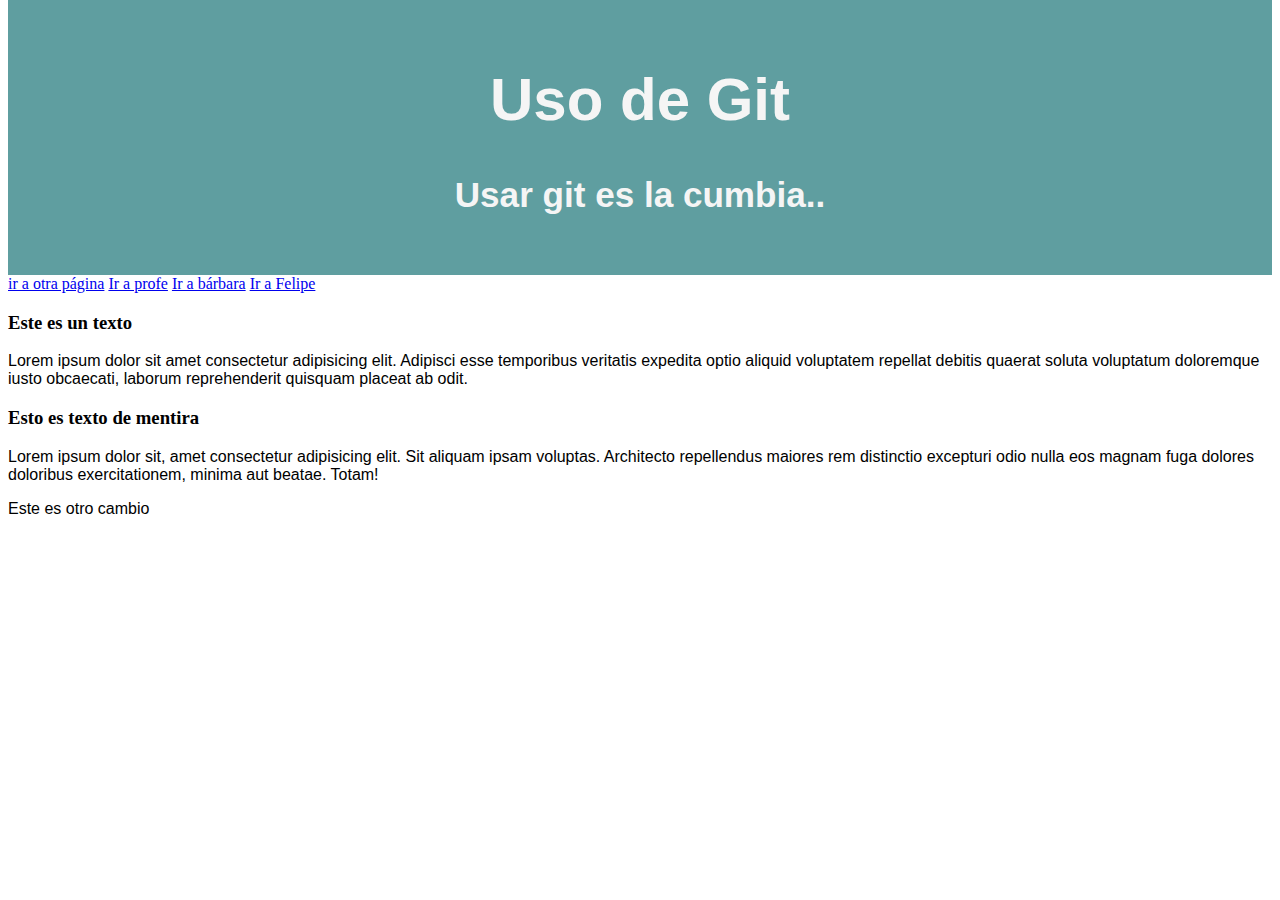
<file: index.html>
<!DOCTYPE html>
<html lang="es">

<head>
    <meta charset="UTF-8">
    <meta name="viewport" content="width=device-width, initial-scale=1.0">
    <title>Ejemplo Git</title>
    <link rel="stylesheet" href="css/estilo.css">
</head>

<body>
    <div class="header">
        <h1>Uso de Git</h1>
        <h3>Usar git es la cumbia..</h3>
    </div>

    <a href="otrapagina.html">ir a otra página</a>
    <a href="profe.html">Ir a profe</a>
    <a href="barbara.html">Ir a bárbara</a>
    <a href="felipe.html">Ir a Felipe</a>
    <h3>Este es un texto</h3>
    <p>Lorem ipsum dolor sit amet consectetur adipisicing elit. Adipisci esse temporibus veritatis expedita optio
        aliquid voluptatem repellat debitis quaerat soluta voluptatum doloremque iusto obcaecati, laborum reprehenderit
        quisquam placeat ab odit.</p>
    
    <h3>Esto es texto de mentira</h3>
    <p>Lorem ipsum dolor sit, amet consectetur adipisicing elit. Sit aliquam ipsam voluptas. Architecto repellendus
        maiores rem distinctio excepturi odio nulla eos magnam fuga dolores doloribus exercitationem, minima aut beatae.
        Totam!</p>
    <p>Este es otro cambio</p>

    
</body>

</html>
</file>
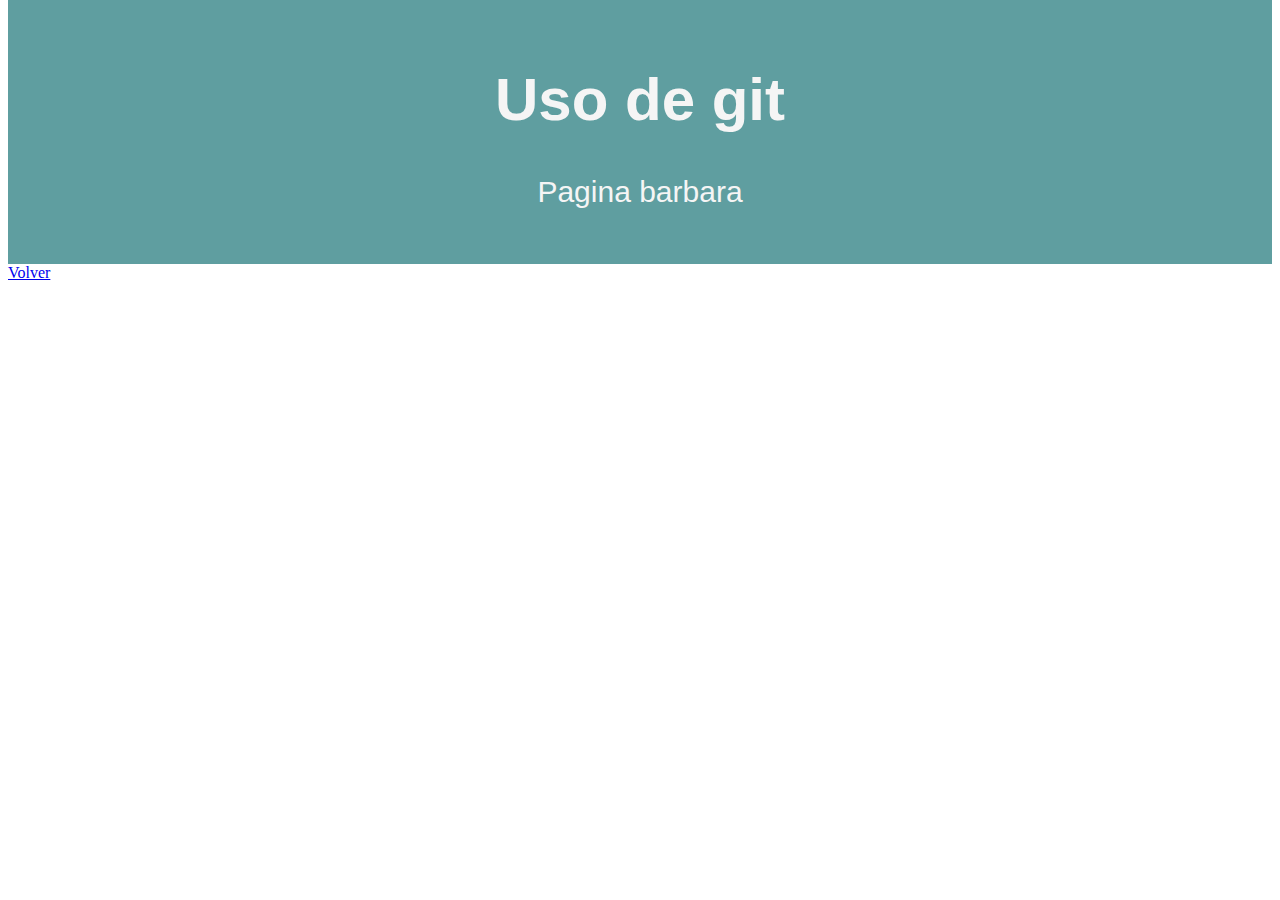
<file: barbara.html>
<!DOCTYPE html>
<html lang="es">
<head>
    <meta charset="UTF-8">
    <meta name="viewport" content="width=device-width, initial-scale=1.0">
    <title>Document</title>
    <link rel="stylesheet" href="css/estilo.css">
</head>
<body>
    <div class="header">
        <h1>Uso de git</h1>
        <p>Pagina barbara</p>
    </div>
    <a href="index.html">Volver</a>
</body>
</html>
</file>
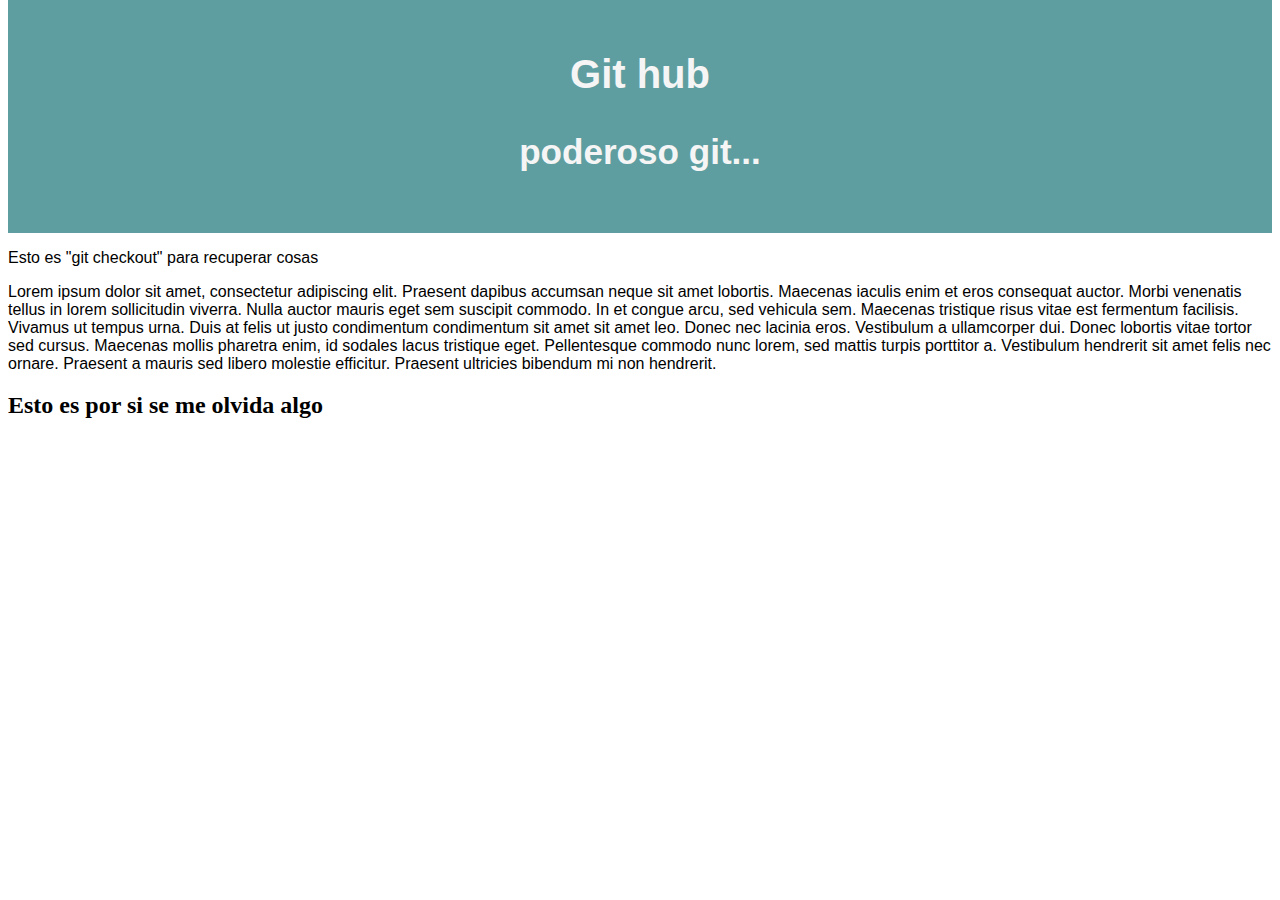
<file: felipe.html>
<!DOCTYPE html>
<html lang="en">
<head>
    <meta charset="UTF-8">
    <meta name="viewport" content="width=device-width, initial-scale=1.0">
    <title>Document</title>
    <link rel="stylesheet" href="css/estilo.css">
</head>
<body>
    <div class="header"> 
        <h1 style="font-size:40px;">Git hub</h1>
        <h3>poderoso git...</h3>
    </div>  
    <p>Esto es "git checkout" para recuperar cosas</p>
    <p> Lorem ipsum dolor sit amet, consectetur adipiscing elit. Praesent dapibus accumsan neque sit amet lobortis.
         Maecenas iaculis enim et eros consequat auctor. Morbi venenatis tellus in lorem sollicitudin viverra. Nulla auctor mauris eget sem suscipit commodo. In et congue arcu, sed vehicula sem. Maecenas tristique risus vitae est fermentum facilisis. Vivamus ut tempus urna. Duis at felis ut justo condimentum condimentum sit amet sit amet leo. Donec nec lacinia eros. Vestibulum a ullamcorper dui. Donec lobortis vitae tortor sed cursus. Maecenas mollis pharetra enim, id sodales lacus tristique eget. Pellentesque commodo nunc lorem, sed mattis turpis porttitor a. 
        Vestibulum hendrerit sit amet felis nec ornare. Praesent a mauris sed libero molestie efficitur. 
        Praesent ultricies bibendum mi non hendrerit. </p>
    <h2>Esto es por si se me olvida algo</h2>
    <a href="index.html"></a>
</body>
</html>
</file>
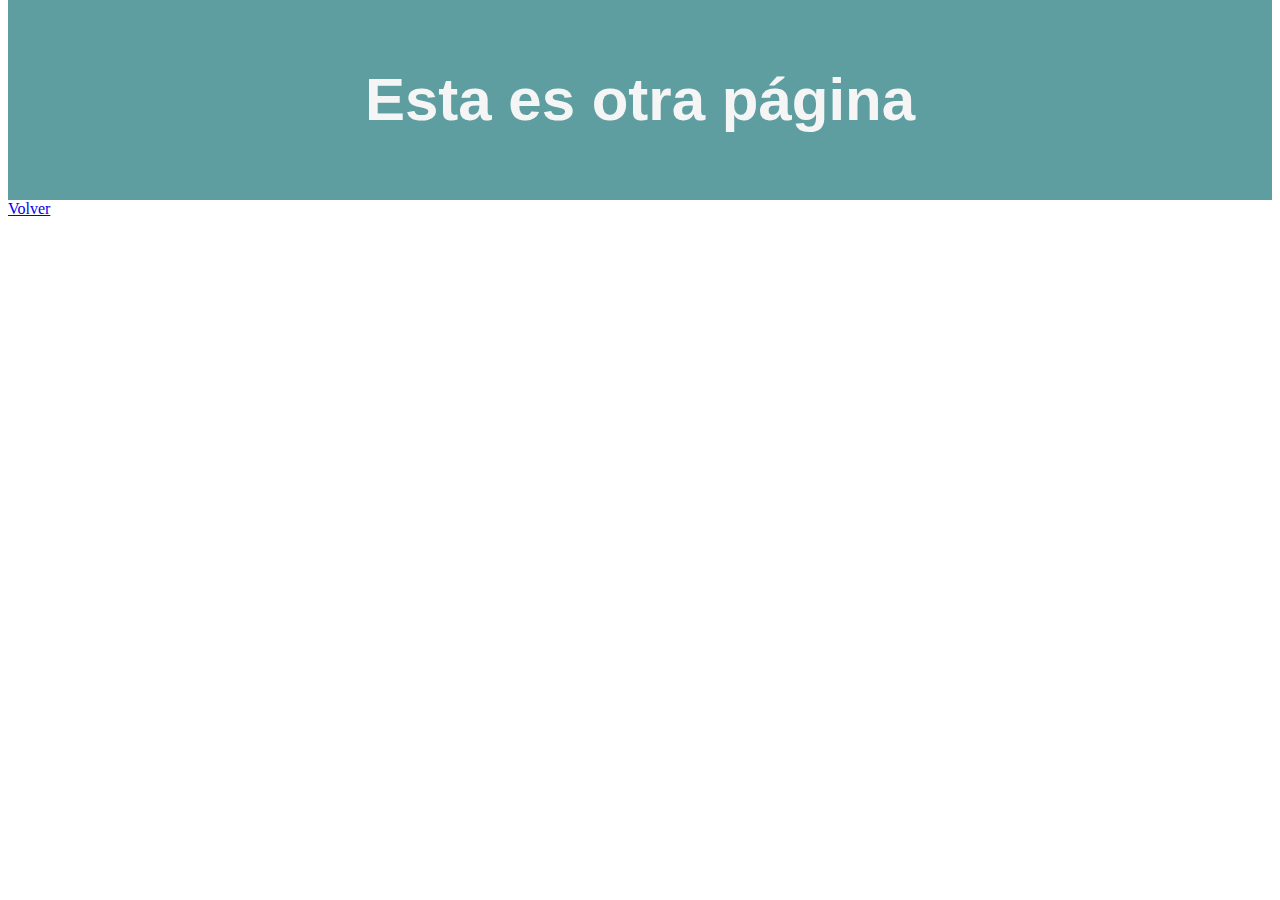
<file: otrapagina.html>
<!DOCTYPE html>
<html lang="en">
<head>
    <meta charset="UTF-8">
    <meta name="viewport" content="width=device-width, initial-scale=1.0">
    <title>Document</title>
    <link rel="stylesheet" href="css/estilo.css">
</head>
<body>
    <div class="header">
        <h1>Esta es otra página</h1>
    </div>
    <a href="index.html">Volver</a>
</body>
</html>
</file>
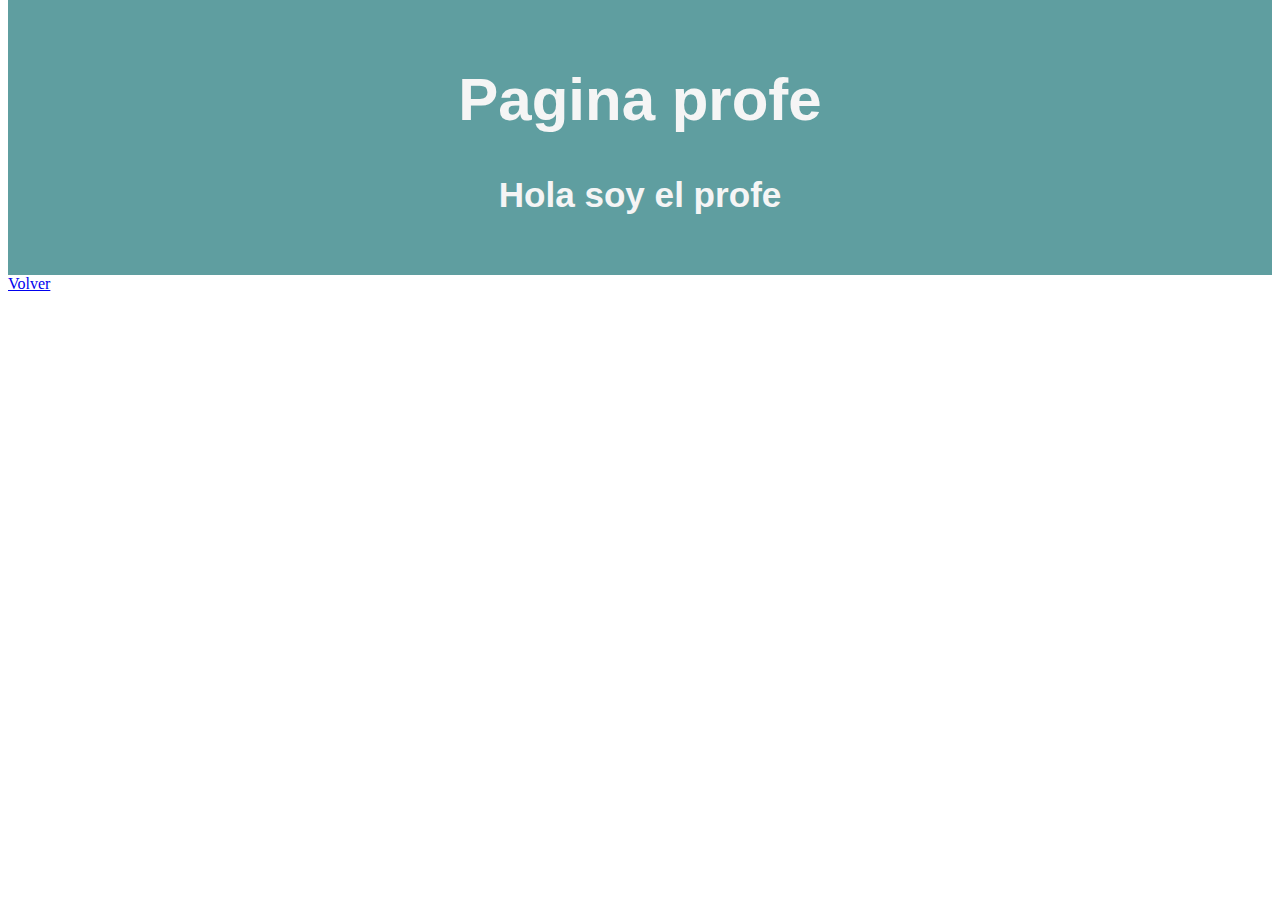
<file: profe.html>
<!DOCTYPE html>
<html lang="es">

<head>
    <meta charset="UTF-8">
    <meta name="viewport" content="width=device-width, initial-scale=1.0">
    <title>Document</title>
    <link rel="stylesheet" href="css/estilo.css">
</head>

<body>
    <div class="header">
        <h1>Pagina profe</h1>
        <h3>Hola soy el profe</h3>
    </div>
    <a href="index.html">Volver</a>
</body>

</html>
</file>
<file: css/estilo.css>
body{
    margin-top: 0px;
}
.header{
    padding: 2%;
    background-color: cadetblue;
    color:whitesmoke;
    font-size: 30px;
    font-family: Verdana, Geneva, Tahoma, sans-serif;
    text-align: center;
}


p{
    font-family: Verdana, Geneva, Tahoma, sans-serif;
}
</file>
